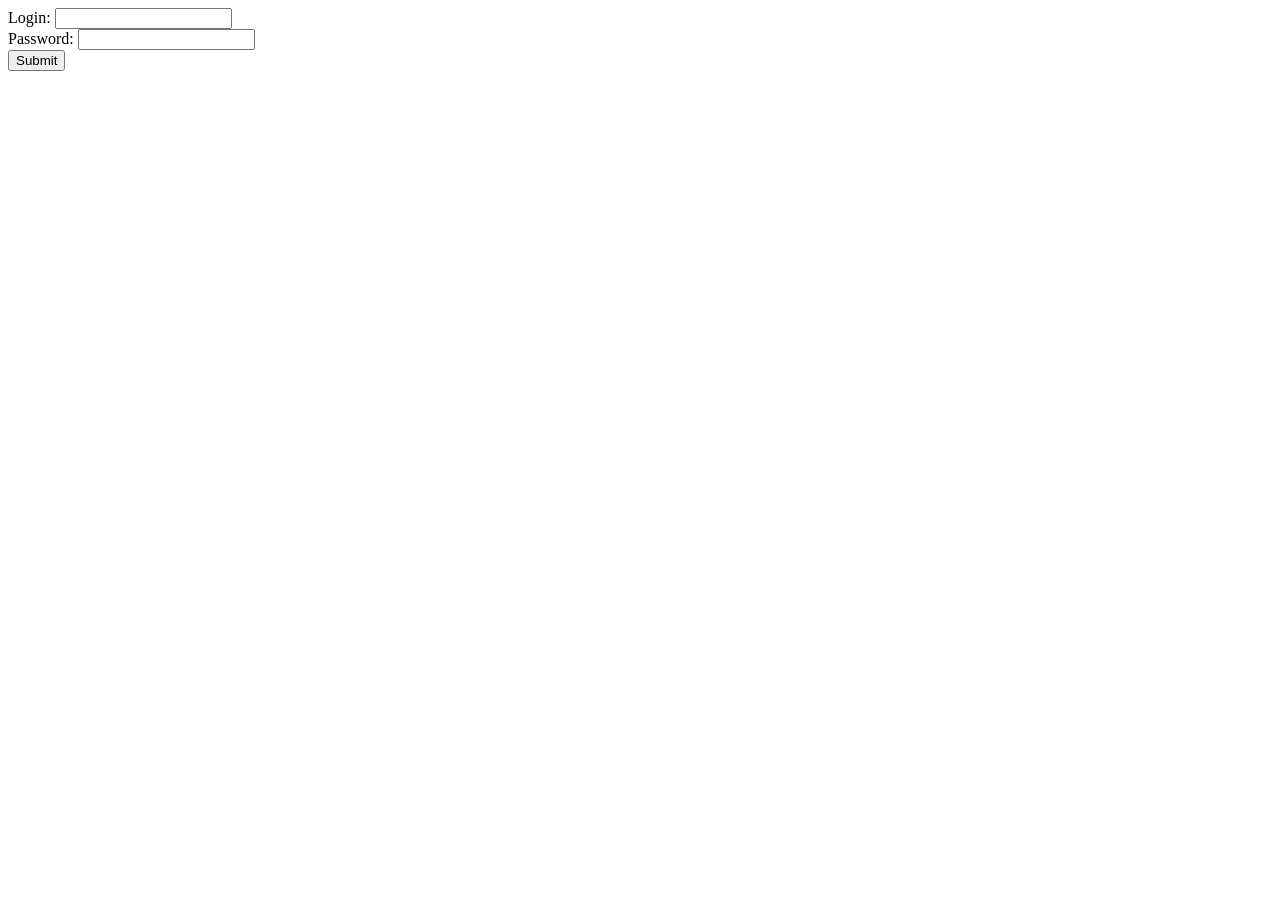
<file: src/main/webapp/login.html>
<!DOCTYPE html>
<html lang="en">
<head>
    <meta charset="UTF-8">
    <title>Login</title>
</head>
<body>

<form method="POST" action="j_security_check">
    Login: <input type="text" name="j_username" title="Login"/><br/>
    Password: <input type="password" name="j_password" autocomplete="off" title="Password"/><br/>
    <input type="submit"/>
</form>

</body>
</html>
</file>
